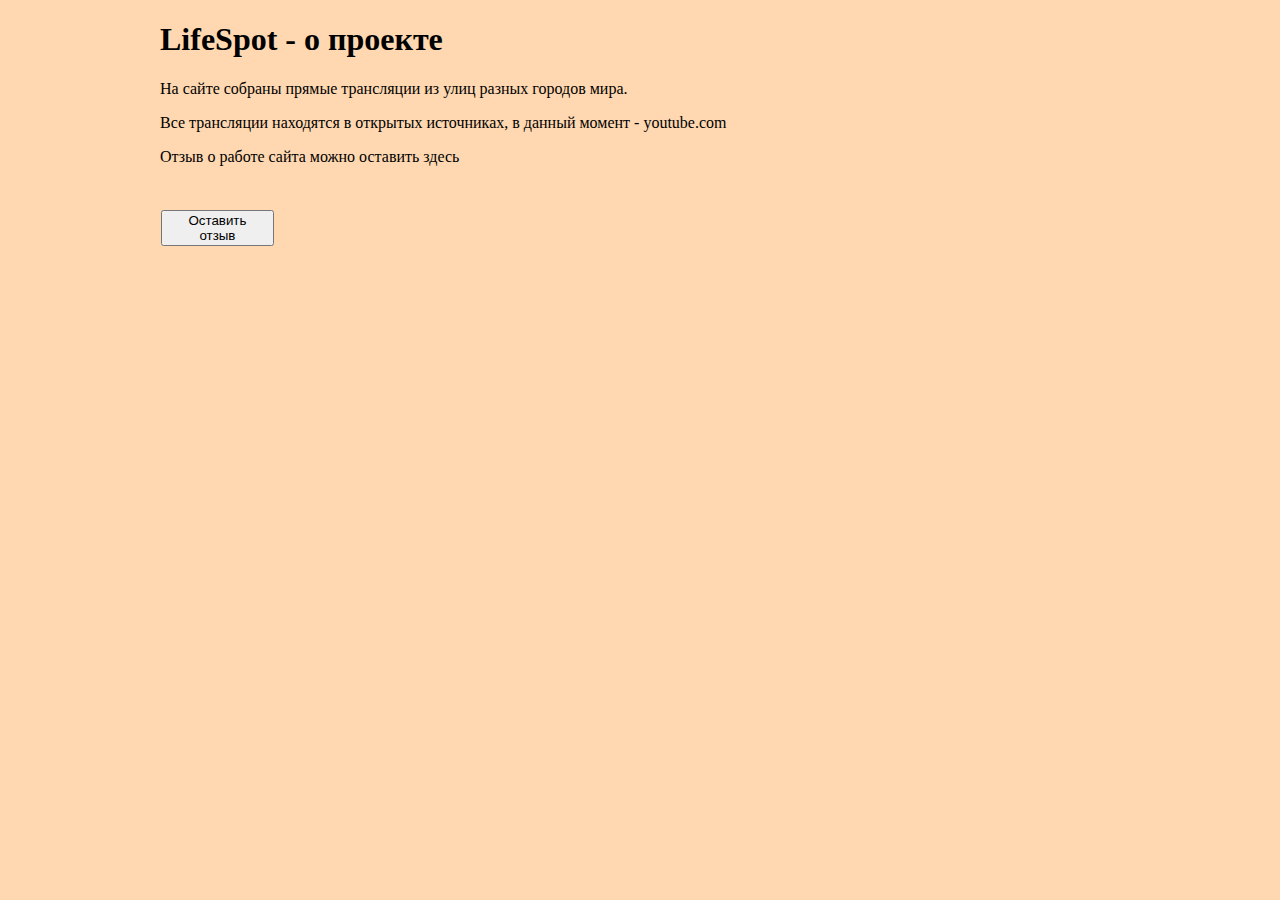
<file: LifeSpot/Views/about.html>
﻿<!DOCTYPE html>
<html lang="en">

<head>
    <meta charset="UTF-8">
    <title>LifeSpot</title>
    <link href="../Static/CSS/index.css" rel="stylesheet" type="text/css">
    <script type="text/javascript" src="../Static/JS/about.js"></script>
</head>

<header id="header-index">
    <h1>LifeSpot - о проекте</h1>
    <p>На сайте собраны прямые трансляции из улиц разных городов мира.</p>
    <p>Все трансляции находятся в открытых источниках, в данный момент - youtube.com</p>
    <p>Отзыв о работе сайта можно оставить здесь</p>

</header>

<!--SIDEBAR-->
<body>
    <div class="reviews">
        <div class="review-button">
            <button onclick="getReview();">Оставить отзыв</button>
        </div>
    </div>
</body>
<!--FOOTER-->

</html>
</file>
<file: LifeSpot/Static/CSS/index.css>
.block {
    background-color: azure;
    padding: 10px;
}

.video-container {
    display: inline-block;
}

footer {
    position: absolute;
    bottom: 0;
    font-size: medium;
    color: dimgrey;
    line-height: 66%;
    padding-left: 1%;
    padding-bottom: 1%;
}

.navbar {
    color: darkgray;
    padding-left: 15%;
}

navbar:hover {
    background-color: crimson;
}

header {
    padding-left: 1%;
}

aside {
    height: 100%; /* ������ � ������ ������. ���� �������� ����� ������, ���� �� ������ ���������� ������ ������������� */
    width: 10%;
    position: absolute; /* ������������� ������� ����-����. ��� �� ����� ���������� �� ����� ��� ���������� */
    z-index: 1; /* ����-��� ����� ������ ��������� ��������� */
    top: 0; /* ������� ����� � ����� ������� ����� �������� */
    left: 0;
    background-color: #111; /* ������ ���� ���� (����� � ���� ����) */
    overflow-x: hidden; /* ��������� �������������� ��������� */
    padding-top: 20px;
}

body {
    padding-left: 11%;
}

header, footer, body, .video-container, .block {
    background-color: #ffd8b1;
}

.block, .navbar, .video-container, header, body, footer, aside, .navbar{
    font-style: normal;
}

#hover-link:hover{
    color:aqua;
}

#main-words{
    font-style:italic;
    font-size:50px;
}

.input-field{
    height:20px;
    width:400px;
    font-size:18px;
}

.input-field:focus{
    color:cadetblue;
}

.reviews, .review-button {
    display: inline-block;
    margin-top: 0.5em;
    padding-left: 1%;
    padding-top: 1%;
}

.review-text {
    display: block;
    margin-top: 0.5em;
    padding-left: 1%;
    padding-top: 1%;
}
</file>
